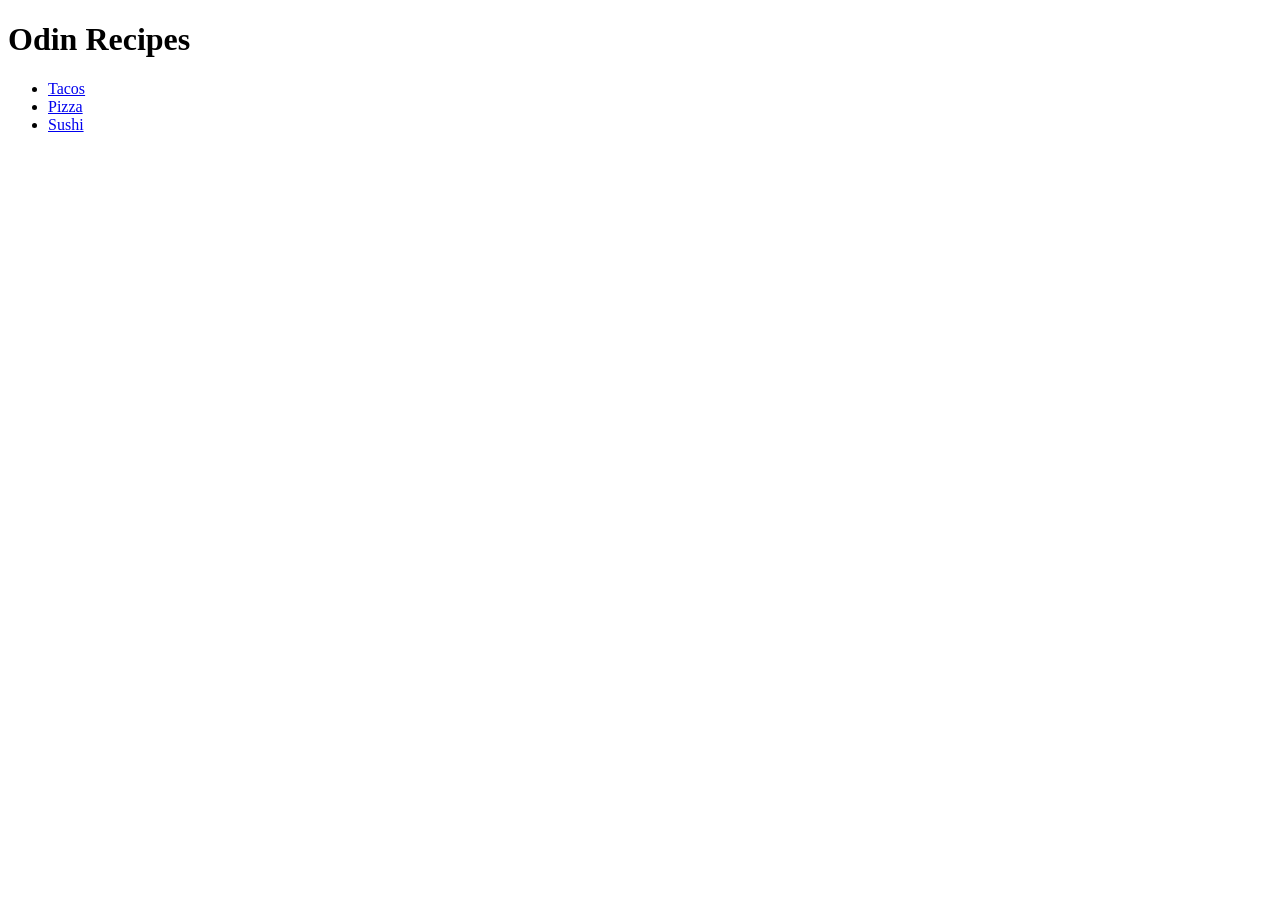
<file: index.html>
<!DOCTYPE html>
<html lang="en">
    <head>
        <meta charset="UTF-8">
        <title>Odin Recipes codeWolf</title>
    </head>
    <body>
        <h1>Odin Recipes</h1>
        <ul>
            <li><a href="./recipes/tacos.html" alt="Link to taco recipe">Tacos</a></li>
            <li><a href="recipes/pizza.html" alt="Link to pizza recipe">Pizza</a></li>
            <li><a href="./recipes/sushi.html" alt="Link to sushi recipe">Sushi</a></li>
        </ul>

    </body>
</html>
</file>
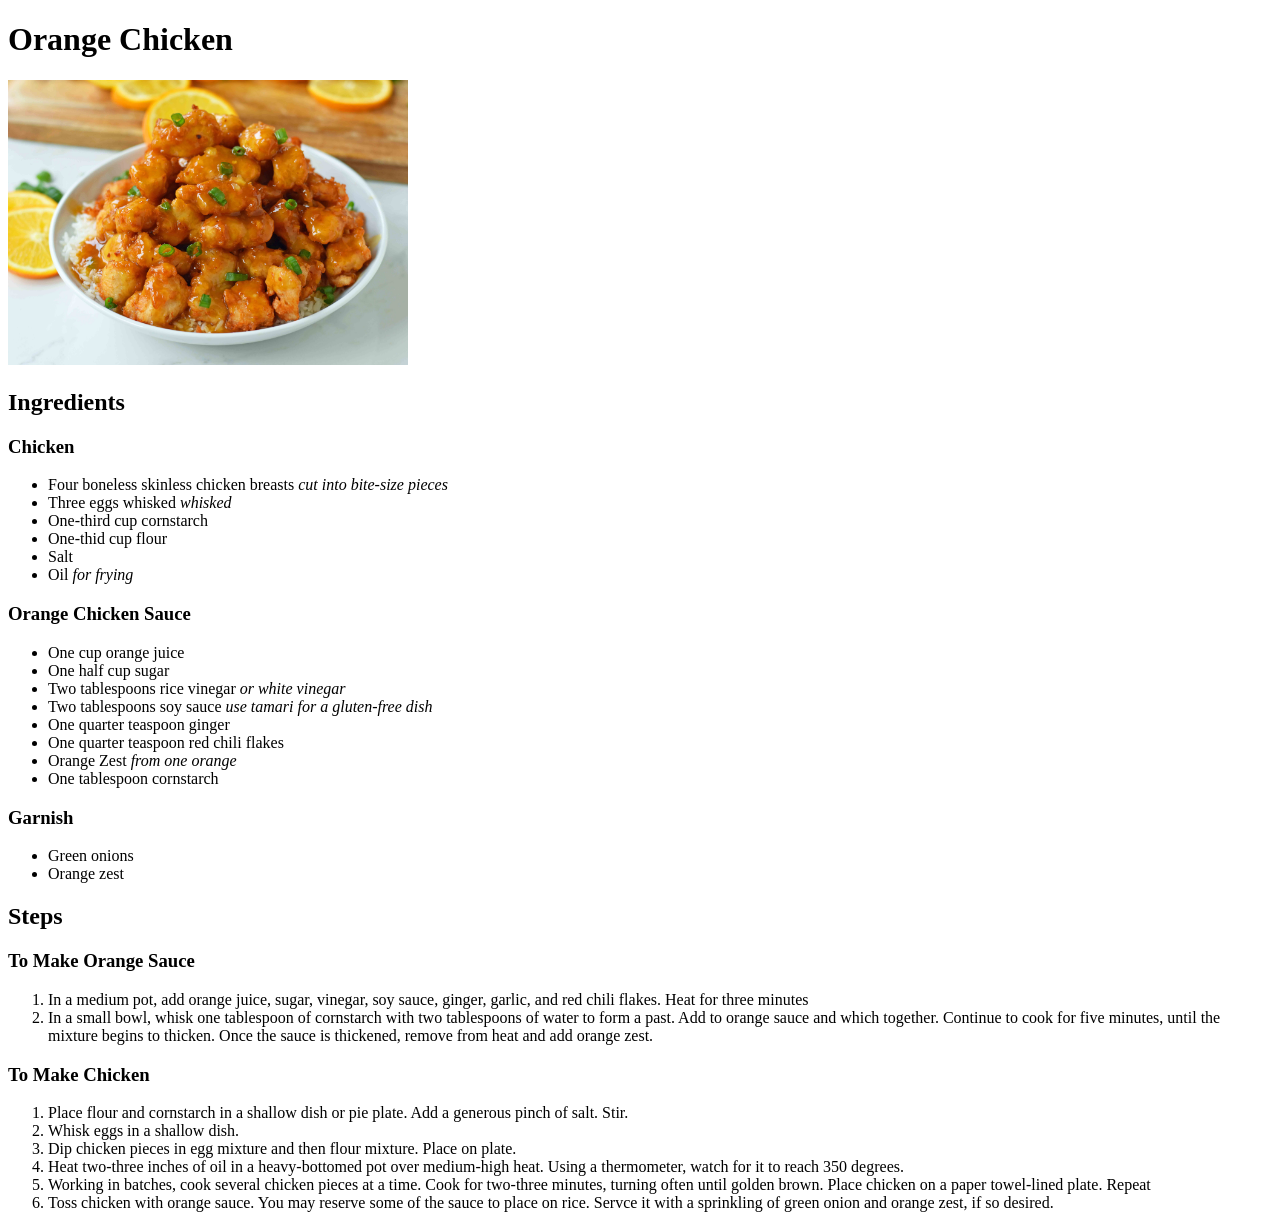
<file: recipes/orange-chicken.html>
<!DOCTYPE html>
<html lang="en">
<head> 
    <meta charset="UTF-8">
    <title>Orange Chicken</title>
</head>

<body>
    <h1>Orange Chicken</h1>

    <img src="../img/Chinese-Orange-Chicken-2.jpg" width="400" height="285" alt="Delicious Orange Chicken">

    <h2>Ingredients</h2>
        <h3>Chicken</h3>
        <ul>
            <li>Four boneless skinless chicken breasts <em>cut into bite-size pieces</em></li>
            <li>Three eggs whisked <em>whisked</em></li>
            <li>One-third cup cornstarch</li>
            <li>One-thid cup flour</li>
            <li>Salt</li>
            <li>Oil <em>for frying</em></li>
        </ul>
        <h3>Orange Chicken Sauce</h3>
        <ul>
            <li>One cup orange juice</li>
            <li>One half cup sugar</li>
            <li>Two tablespoons rice vinegar <em>or white vinegar</em></li>
            <li>Two tablespoons soy sauce <em>use tamari for a gluten-free dish</em></li>
            <li>One quarter teaspoon ginger</li>
            <li>One quarter teaspoon red chili flakes</li>
            <li>Orange Zest <em>from one orange</em></li>
            <li>One tablespoon cornstarch</li>
        </ul>
        <h3>Garnish</h3>
        <ul>
            <li>Green onions</li>
            <li>Orange zest</li>
        </ul>

    <h2>Steps</h2>
        <h3>To Make Orange Sauce</h3>
        <ol>
            <li>In a medium pot, add orange juice, sugar, vinegar, soy sauce, ginger, garlic, and red chili flakes. Heat for three minutes</li>
            <li>In a small bowl, whisk one tablespoon of cornstarch with two tablespoons of water to form a past. Add to orange sauce and which together. Continue to cook for five minutes, until the mixture begins to thicken. Once the sauce is thickened, remove from heat and add orange zest.</li>
        </ol>
        <h3>To Make Chicken</h3>
        <ol>
            <li>Place flour and cornstarch in a shallow dish or pie plate. Add a generous pinch of salt. Stir.</li>
            <li>Whisk eggs in a shallow dish.</li>
            <li>Dip chicken pieces in egg mixture and then flour mixture. Place on plate.</li>
            <li>Heat two-three inches of oil in a heavy-bottomed pot over medium-high heat. Using a thermometer, watch for it to reach 350 degrees.</li>
            <li>Working in batches, cook several chicken pieces at a time. Cook for two-three minutes, turning often until golden brown. Place chicken on a paper towel-lined plate. Repeat</li>
            <li>Toss chicken with orange sauce. You may reserve some of the sauce to place on rice. Servce it with a sprinkling of green onion and orange zest, if so desired.</li>

        </ol>
</html>
</file>
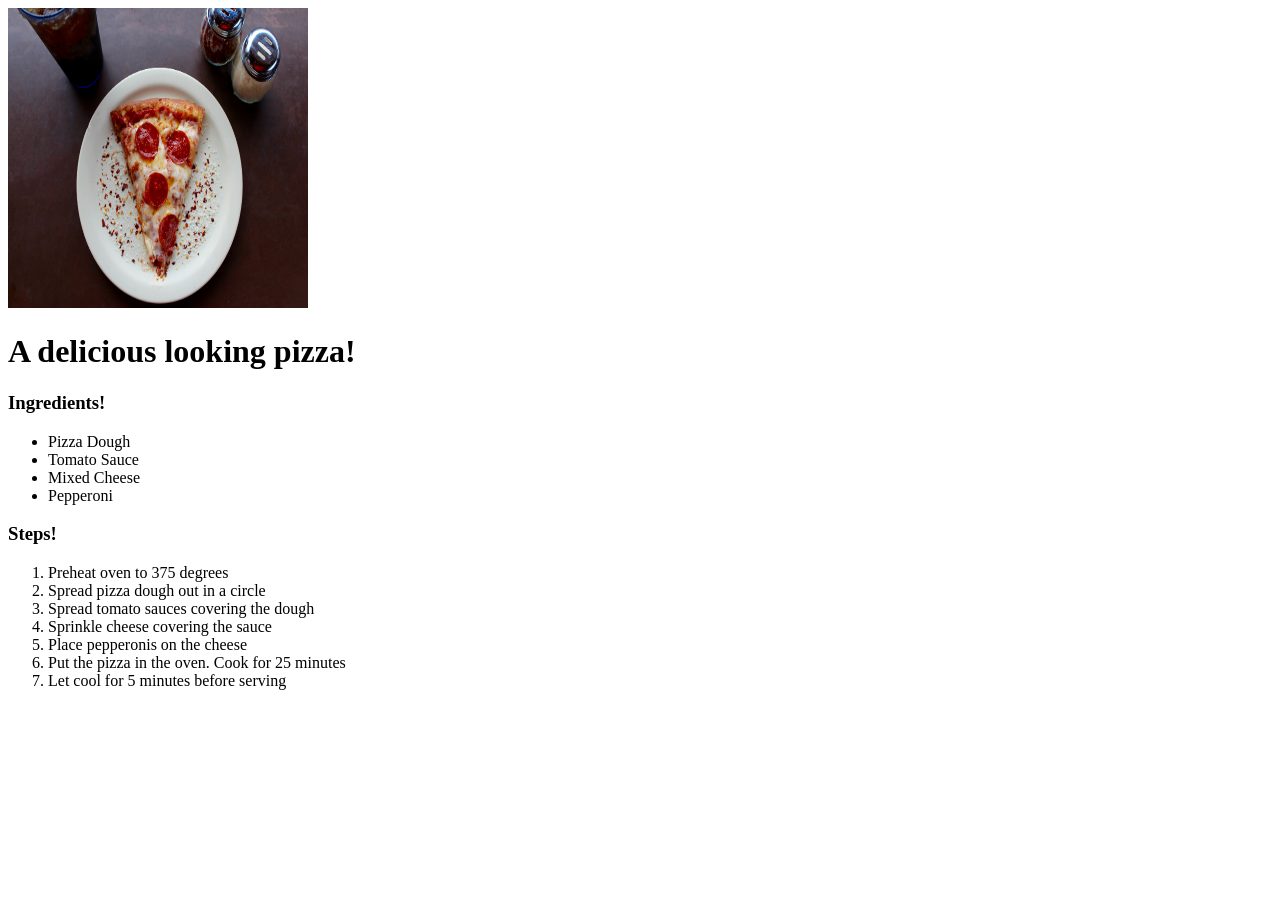
<file: recipes/pizza.html>
<!DOCTYPE html>
<html lang="en">
    <head>
        <meta charset="UTF-8">
        <title>Pizza!</title>
    </head>
    <body>
        <img src="../Images/pizza.jpg" alt="A delicious looking piece of Pizza!" height="300" width="300">
        <h1>A delicious looking pizza!</h1>
        <h3>Ingredients!</h3>
        <p>
            <ul>
                <li>Pizza Dough</li>
                <li>Tomato Sauce</li>
                <li>Mixed Cheese</li>
                <li>Pepperoni</li>
            </ul>
        </p>
        <h3>Steps!</h3>
        <p>
            <ol>
                <li>Preheat oven to 375 degrees</li>
                <li>Spread pizza dough out in a circle</li>
                <li>Spread tomato sauces covering the dough</li>
                <li>Sprinkle cheese covering the sauce</li>
                <li>Place pepperonis on the cheese</li>
                <li>Put the pizza in the oven. Cook for 25 minutes</li>
                <li>Let cool for 5 minutes before serving</li>
            </ol>
        </p>
    </body>
</html>
</file>
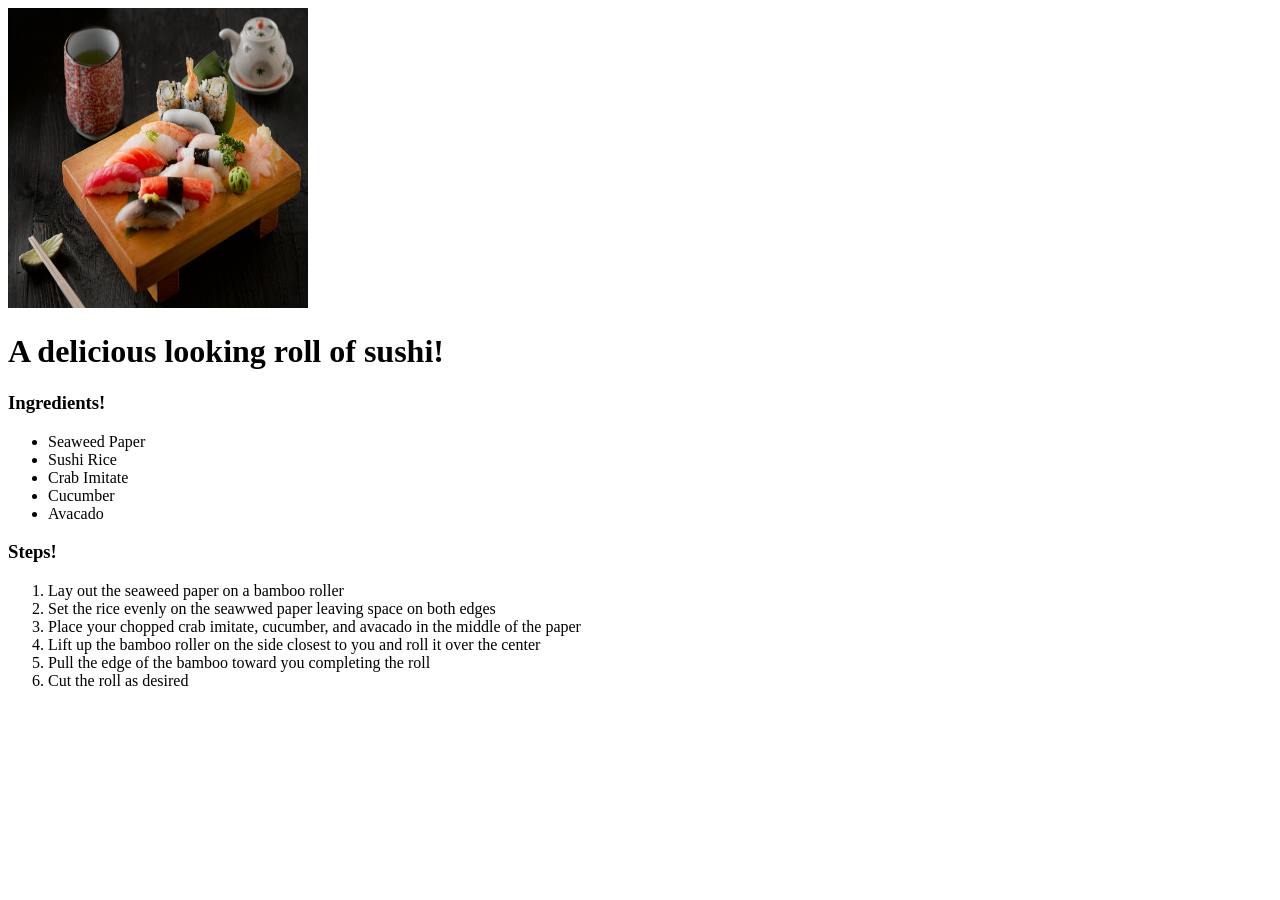
<file: recipes/sushi.html>
<!DOCTYPE html>
<html lang="en">
<head>
    <meta charset="UTF-8">
    <meta name="viewport" content="width=device-width, initial-scale=1.0">
    <title>Sushi!</title>
</head>
        <img src="../Images/sushi.jpg" alt="A delicious looking roll of sushi!" height="300" width="300">
        <h1>A delicious looking roll of sushi!</h1>
        <h3>Ingredients!</h3>
        <p>
            <ul>
                <li>Seaweed Paper</li>
                <li>Sushi Rice</li>
                <li>Crab Imitate</li>
                <li>Cucumber</li>
                <li>Avacado</li>
            </ul>
        </p>
        <h3>Steps!</h3>
        <p>
            <ol>
                <li>Lay out the seaweed paper on a bamboo roller</li>
                <li>Set the rice evenly on the seawwed paper leaving space on both edges</li>
                <li>Place your chopped crab imitate, cucumber, and avacado in the middle of the paper</li>
                <li>Lift up the bamboo roller on the side closest to you and roll it over the center</li>
                <li>Pull the edge of the bamboo toward you completing the roll</li>
                <li>Cut the roll as desired</li>
            </ol>
        </p>
    </body>
</html>
</file>
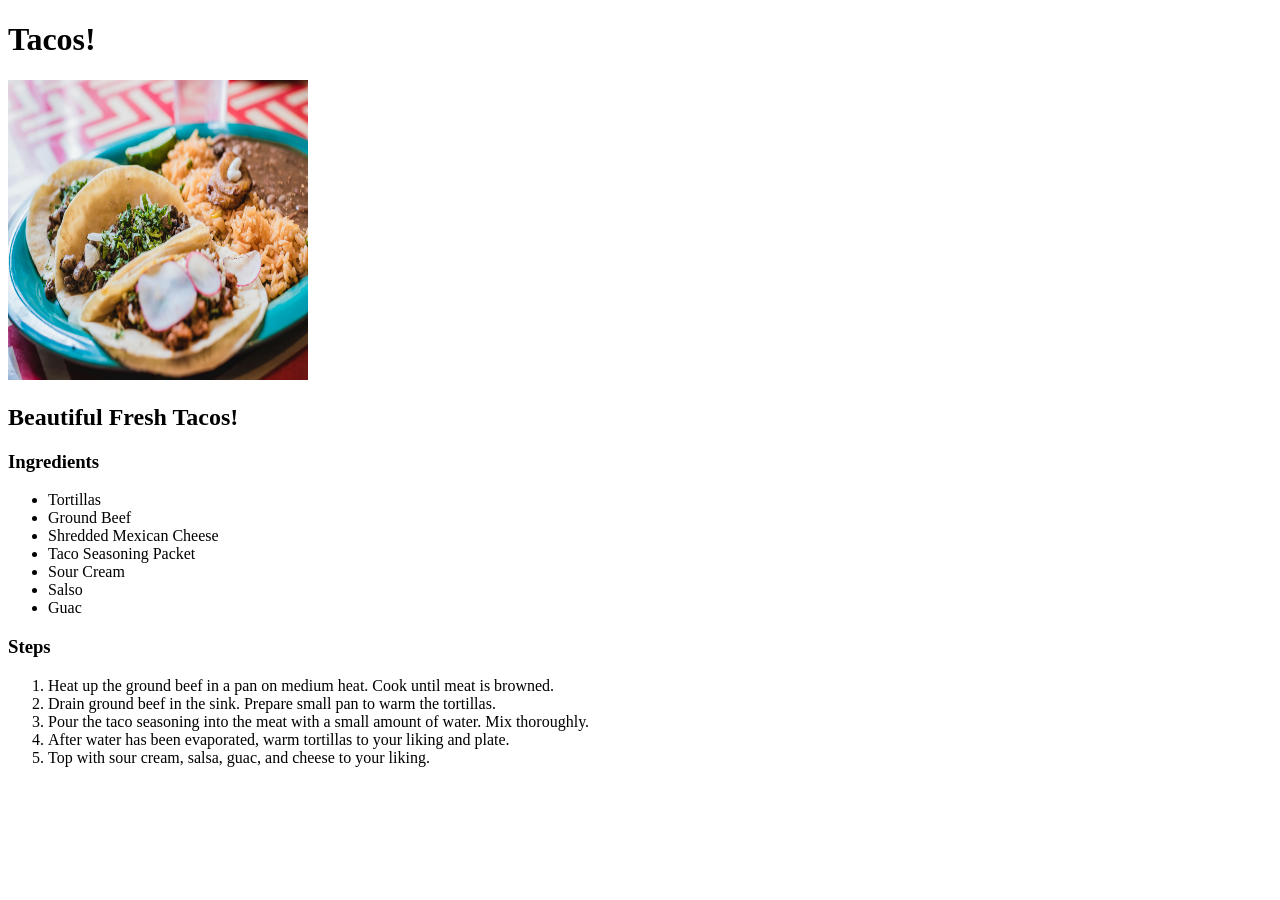
<file: recipes/tacos.html>
<!DOCTYPE html>
<html lang="en">
<head>
    <meta charset="UTF-8">
    <meta name="viewport" content="width=device-width, initial-scale=1.0">
    <title>Tacos</title>
</head>
<body>
    <h1>Tacos!</h1>
    <div>
        <img src="../Images/tacos.jpg" alt="Some tasty tacos" height="300" width="300">
        <h2>Beautiful Fresh Tacos!</h2>
    </div>
    <div>
        <h3>Ingredients</h3>
        <ul>
            <li>Tortillas</li>
            <li>Ground Beef</li>
            <li>Shredded Mexican Cheese</li>
            <li>Taco Seasoning Packet</li>
            <li>Sour Cream</li>
            <li>Salso</li>
            <li>Guac</li>
        </ul>
    </div>
    <div>
        <h3>Steps</h3>
        <ol>
            <li> Heat up the ground beef in a pan on medium heat. Cook until meat is browned.</li>
            <li> Drain ground beef in the sink. Prepare small pan to warm the tortillas.</li>
            <li> Pour the taco seasoning into the meat with a small amount of water. Mix thoroughly.</li>
            <li> After water has been evaporated, warm tortillas to your liking and plate.</li>
            <li> Top with sour cream, salsa, guac, and cheese to your liking.</li>
        </ol>
    </div>
</body>
</html>
</file>
